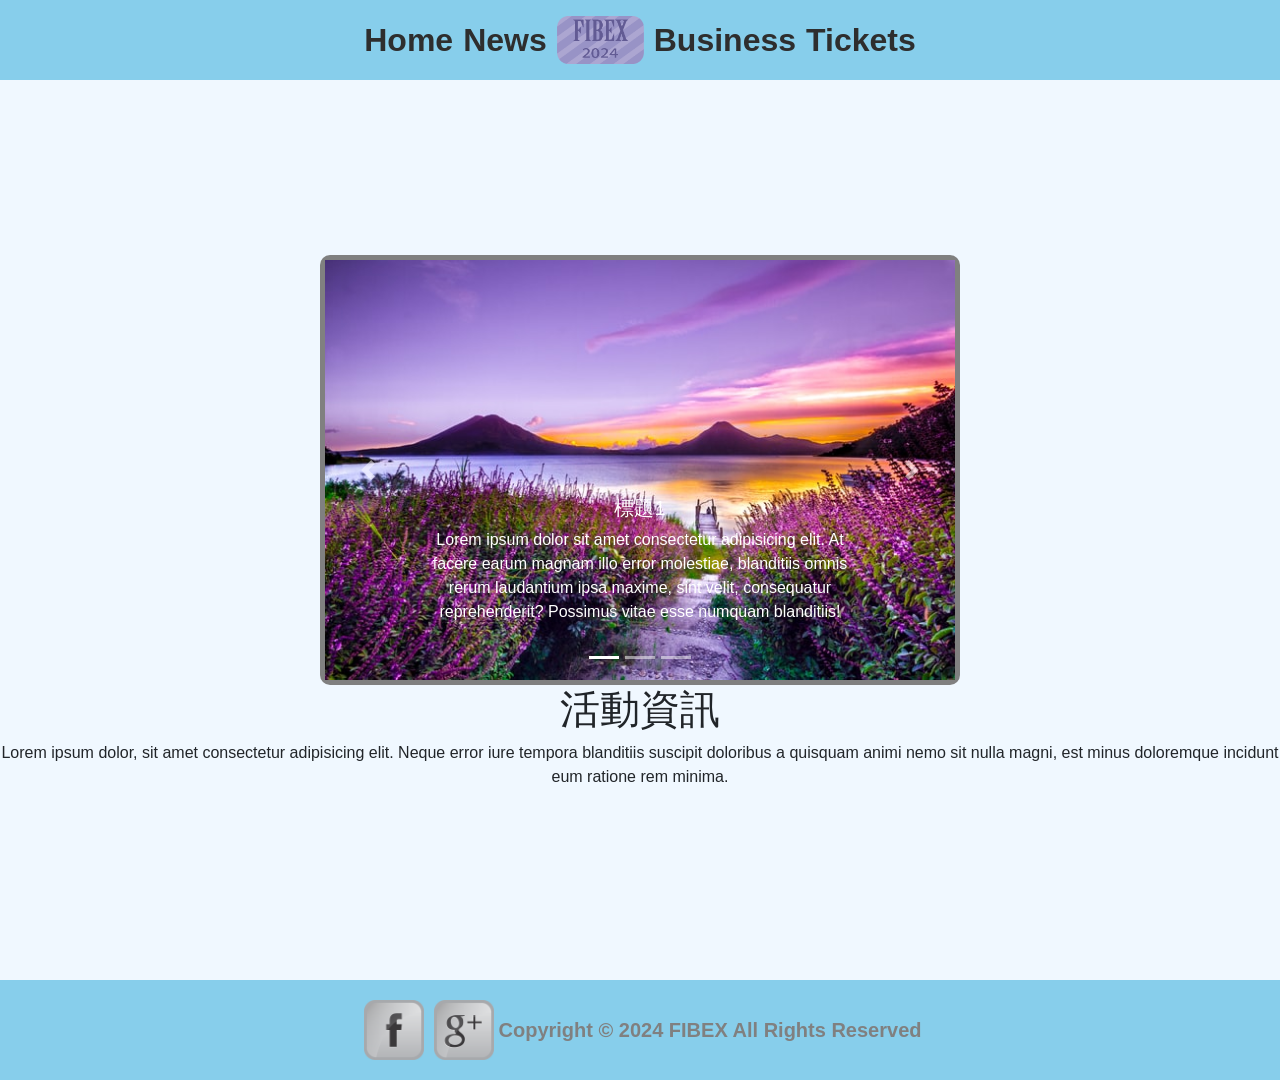
<file: index.html>
<!DOCTYPE html>
<html lang="en">
<head>
    <meta charset="UTF-8">
    <meta name="viewport" content="width=device-width, initial-scale=1.0">
    <title>Home</title>
    <link rel="stylesheet" href="./css/bootstrap.css">
    <link rel="stylesheet" href="./css/style.css">
    <script src="./js/jquery.js"></script>
    <script src="./js/jquery-ui.min.js"></script>
    <script src="./js/bootstrap.js"></script>
</head>
<body>
    <header>
        <a href="home.html">Home</a>
        <a href="news.html">News</a>
        <img src="./img/logo.png" alt="LOGO">
        <a href="business.html">Business</a>
        <a href="tickets.html">Tickets</a>
    </header>
    <main>
        <div id="slider" class="carousel slide w-50" style="border-radius: 10px; overflow: hidden;" data-interval="1500" data-ride="carousel">
            <ol class="carousel-indicators">
                <li data-target="#slider" data-slide-to="0" class="active"></li>
                <li data-target="#slider" data-slide-to="1"></li>
                <li data-target="#slider" data-slide-to="2"></li>
              </ol>
            <div class="carousel-inner">
                <div class="carousel-item active" bord>
                    <img src="./img/09.jpg" class="w-100" alt="">
                    <div class="carousel-caption">
                        <h5>標題1</h5>
                        <p>Lorem ipsum dolor sit amet consectetur adipisicing elit. At facere earum magnam illo error molestiae, blanditiis omnis rerum laudantium ipsa maxime, sint velit, consequatur reprehenderit? Possimus vitae esse numquam blanditiis!</p>
                    </div>
                </div>
                <div class="carousel-item" bord>
                    <img src="./img/10.jpg" class="w-100" alt="">
                    <div class="carousel-caption">
                        <h5>標題2</h5>
                        <p>Lorem ipsum dolor sit amet consectetur adipisicing elit. At facere earum magnam illo error molestiae, blanditiis omnis rerum laudantium ipsa maxime, sint velit, consequatur reprehenderit? Possimus vitae esse numquam blanditiis!</p>
                    </div>
                </div>
                <div class="carousel-item" bord>
                    <img src="./img/11.jpg" class="w-100" alt="">
                    <div class="carousel-caption">
                        <h5>標題3</h5>
                        <p>Lorem ipsum dolor sit amet consectetur adipisicing elit. At facere earum magnam illo error molestiae, blanditiis omnis rerum laudantium ipsa maxime, sint velit, consequatur reprehenderit? Possimus vitae esse numquam blanditiis!</p>
                    </div>
                </div>
            </div>
            <a class="carousel-control-prev" data-target="#slider" data-slide="prev">
                <span class="carousel-control-prev-icon"></span>
            </a>
            <a class="carousel-control-next" data-target="#slider" data-slide="next">
                <span class="carousel-control-next-icon"></span>
            </a>
        </div>
        <div center>
            <h1>活動資訊</h1>
            <p>
                Lorem ipsum dolor, sit amet consectetur adipisicing elit. Neque error iure tempora blanditiis suscipit doloribus a quisquam animi nemo sit nulla magni, est minus doloremque incidunt eum ratione rem minima.
            </p>
        </div>
    </main>
    <footer>
        <img src="./img/facebook.png" alt="">
        <img src="./img/google.png" alt="">
        Copyright © 2024 FIBEX All Rights Reserved	
    </footer>
</body>
</html>
</file>
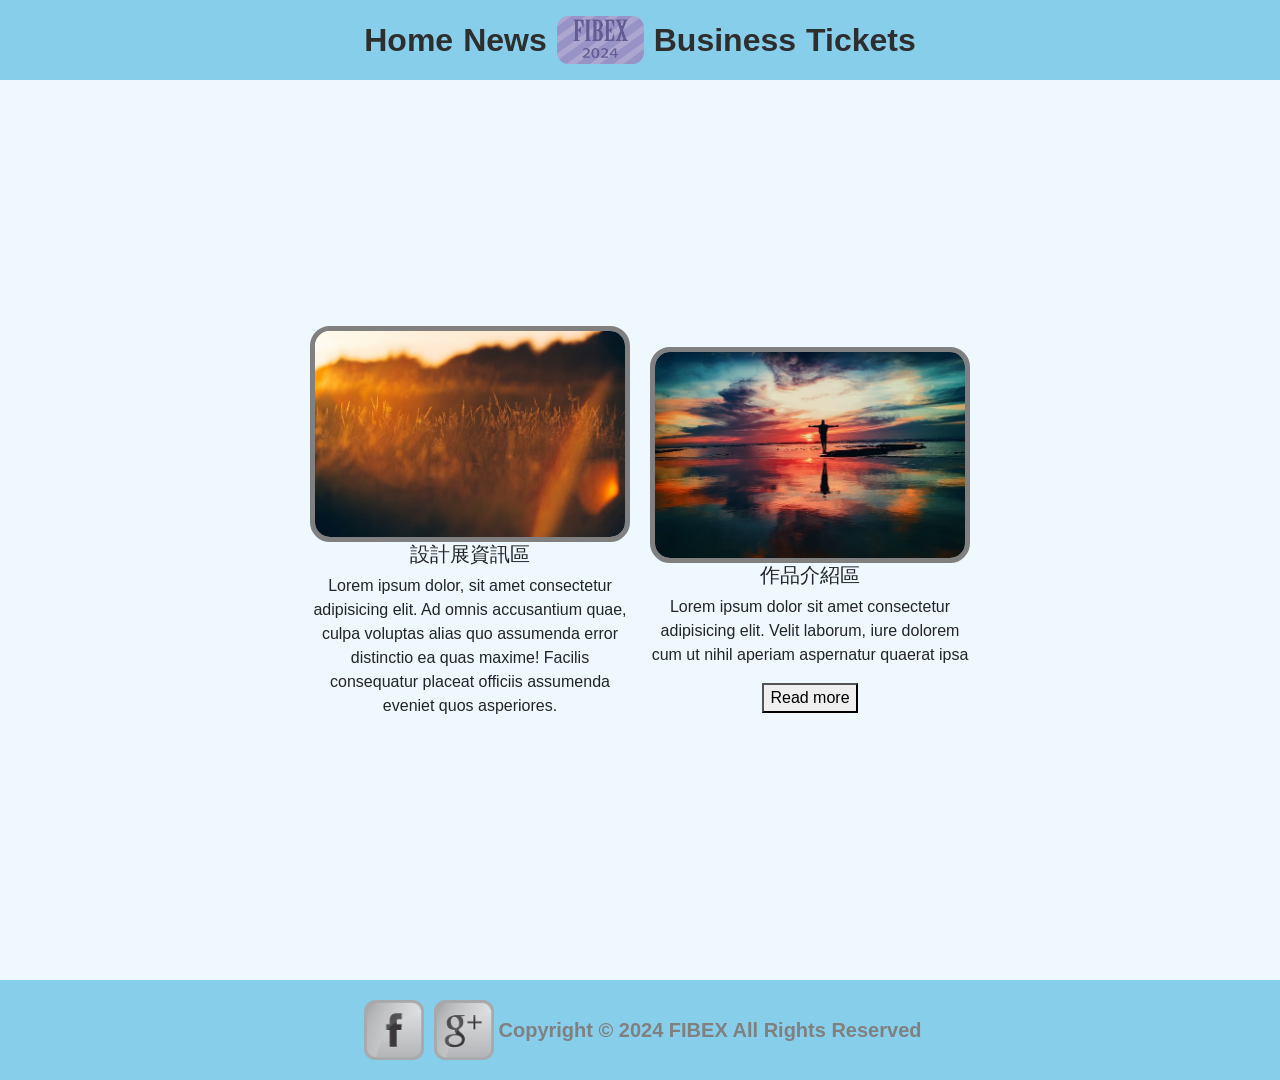
<file: business.html>
<!DOCTYPE html>
<html lang="en">

<head>
    <meta charset="UTF-8">
    <meta name="viewport" content="width=device-width, initial-scale=1.0">
    <title>Business</title>
    <link rel="stylesheet" href="./css/bootstrap.css">
    <link rel="stylesheet" href="./css/style.css">
    <script src="./js/jquery.js"></script>
    <script src="./js/jquery-ui.min.js"></script>
    <script src="./js/bootstrap.js"></script>
</head>

<body>
    <header>
        <a href="home.html">Home</a>
        <a href="news.html">News</a>
        <img src="./img/logo.png" alt="LOGO">
        <a href="business.html">Business</a>
        <a href="tickets.html">Tickets</a>
    </header>
    <main style="flex-direction: row;">
        <div class="new w-25" center>
            <img class="w-100" src="./img/11.jpg" alt="">
            <div>
                <h5>設計展資訊區</h5>
                <p>Lorem ipsum dolor, sit amet consectetur adipisicing elit. Ad omnis accusantium quae, culpa voluptas
                    alias quo assumenda error distinctio ea quas maxime! Facilis consequatur placeat officiis assumenda
                    eveniet quos asperiores.</p>
            </div>
        </div>
        <div class="new w-25" center>
            <img class="w-100" src="./img/12.jpg" alt="">
            <div>
                <h5>作品介紹區</h5>
                <p>Lorem ipsum dolor sit amet consectetur adipisicing elit. Velit laborum, iure dolorem cum ut nihil
                    aperiam aspernatur quaerat ipsa
                    <span class="read" style="display: none;">voluptatum reiciendis perferendis sit impedit recusandae
                        similique quam harum, suscipit sapiente!</span>
                </p>
                <button class="read-btn" onclick="read()">Read more</button>
            </div>
        </div>
    </main>
    <footer>
        <img src="./img/facebook.png" alt="">
        <img src="./img/google.png" alt="">
        Copyright © 2024 FIBEX All Rights Reserved
    </footer>
    <script>
        function read() {
            $(".read").slideToggle(500)
            $(".read-btn").text($(".read-btn").text() === "Read more" ? "Read less" : "Read more")
        }
    </script>
</body>

</html>
</file>
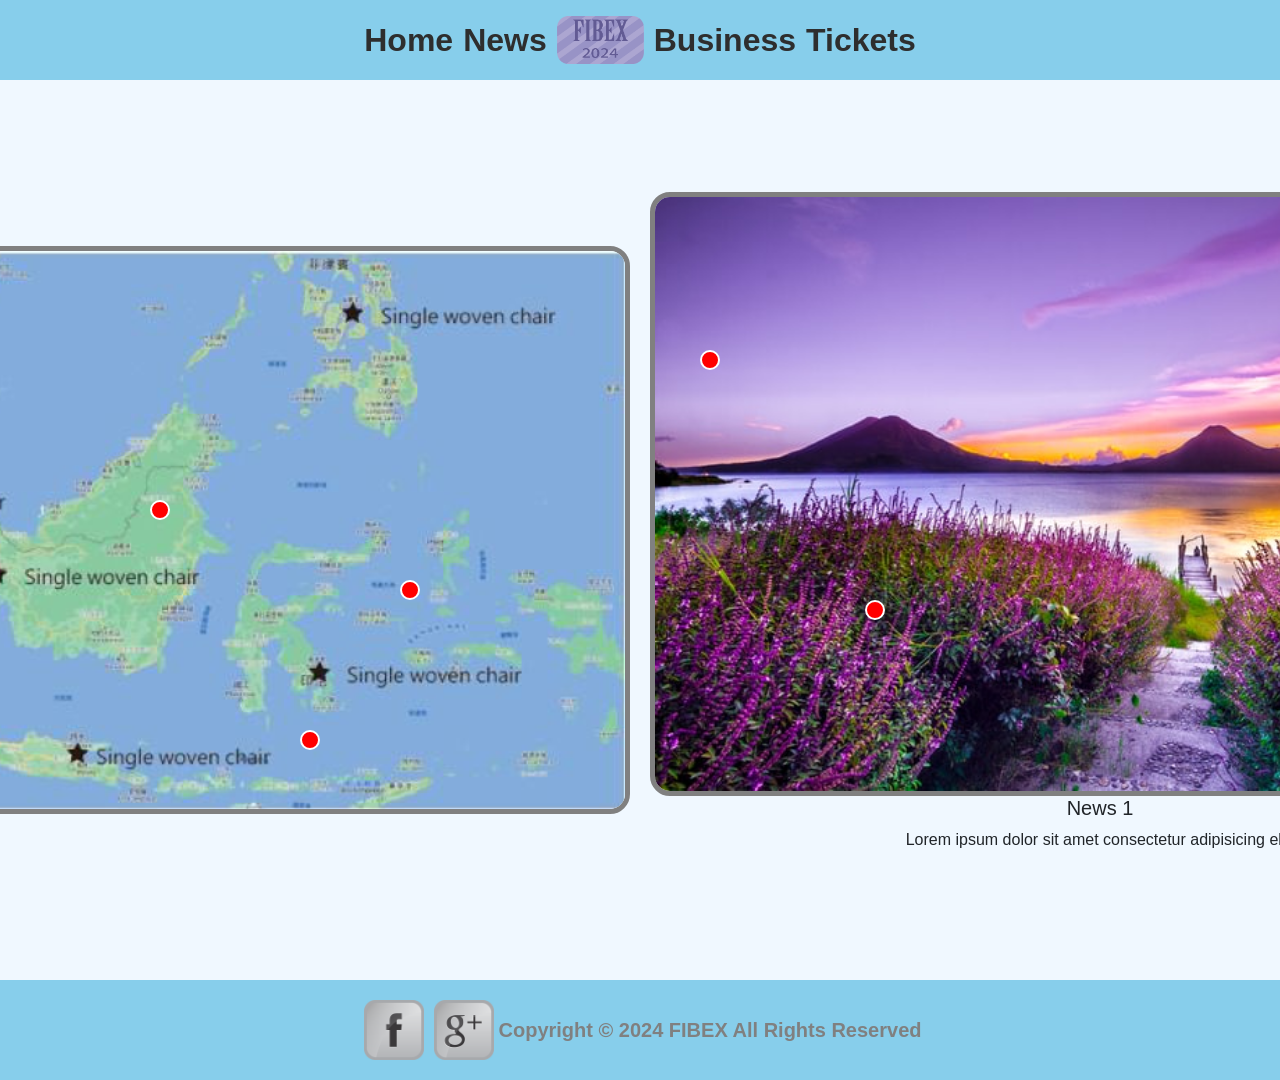
<file: news.html>
<!DOCTYPE html>
<html lang="en">
<head>
    <meta charset="UTF-8">
    <meta name="viewport" content="width=device-width, initial-scale=1.0">
    <title>News</title>
    <link rel="stylesheet" href="./css/bootstrap.css">
    <link rel="stylesheet" href="./css/style.css">
    <script src="./js/jquery.js"></script>
    <script src="./js/jquery-ui.min.js"></script>
    <script src="./js/bootstrap.js"></script>
    <script src="./js/news.js"></script>
</head>
<body>
    <header>
        <a href="home.html">Home</a>
        <a href="news.html">News</a>
        <img src="./img/logo.png" alt="LOGO">
        <a href="business.html">Business</a>
        <a href="tickets.html">Tickets</a>
    </header>
    <main style="flex-direction: row;">
        <div class="new-button">
            <button onclick="news(1)" style="top: 350px; left: 700px;"></button>
            <button onclick="news(2)" style="top: 500px; left: 150px;"></button>
            <button onclick="news(3)" style="top: 600px; left: 865px;"></button>
            <button onclick="news(4)" style="top: 580px; left: 400px;"></button>
            <button onclick="news(5)" style="top: 730px; left: 300px;"></button>
        </div>
        <div class="new" center>
            <img src="./img/news.png" alt="">
        </div>
        <div class="new" center>
            <img class="news-img" src="" alt="">  
            <div>
                <h5 class="news-h5"></h5>
                <p class="news-p"></p>
            </div>
        </div>
    </main>
    <footer>
        <img src="./img/facebook.png" alt="">
        <img src="./img/google.png" alt="">
        Copyright © 2024 FIBEX All Rights Reserved	
    </footer>
    <script>
        $(document).ready(() => {
            news(1);
        })
    </script>
</body>
</html>
</file>
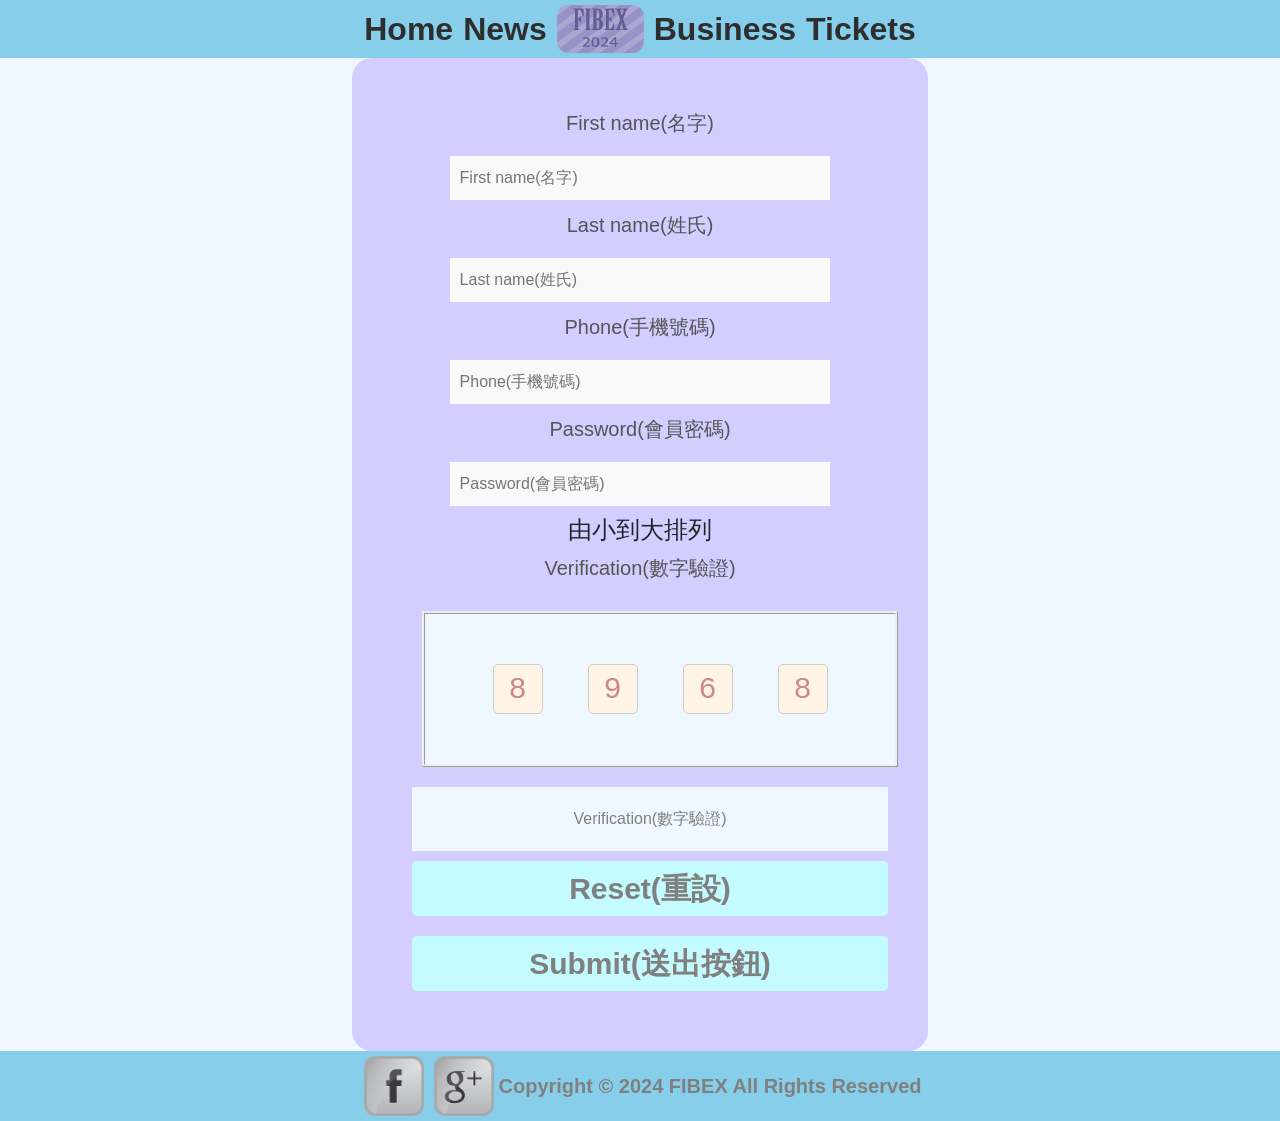
<file: tickets.html>
<!DOCTYPE html>
<html lang="zh-TW">

<head>
    <meta charset="UTF-8">
    <meta name="viewport" content="width=device-width, initial-scale=1.0">
    <title>Tickets</title>
    <link rel="stylesheet" href="./css/bootstrap.css">
    <link rel="stylesheet" href="./css/style.css">
    <script src="./js/jquery.js"></script>
    <script src="./js/jquery-ui.min.js"></script>
    <script src="./js/bootstrap.js"></script>
    <script src="./js/tickets.js"></script>
    <style>
        label{
            color: rgb(85, 85, 85);
            font-size: 20px;
        }
    </style>
</head>

<body>
    <header>
        <a href="home.html">Home</a>
        <a href="news.html">News</a>
        <img src="./img/logo.png" alt="LOGO">
        <a href="business.html">Business</a>
        <a href="tickets.html">Tickets</a>
    </header>
    <main>
        <form method="post" onsubmit="Tickets(event)">
            <label for="">First name(名字)</label>
            <input type="text" name="firstname" placeholder="First name(名字)" required>
            <label for="">Last name(姓氏)</label>
            <input type="text" name="lastname" placeholder="Last name(姓氏)" required>
            <label for="">Phone(手機號碼)</label>
            <input type="text" name="phone" placeholder="Phone(手機號碼)" required>
            <label for="">Password(會員密碼)</label>
            <input type="password" name="password" placeholder="Password(會員密碼)" required>
            <h4>由小到大排列</h4>
            <label for="ans">Verification(數字驗證)</label>
            <div class="drag-box"></div>
            <div id="ans">Verification(數字驗證)</div>
            <div>
                <button type="button" onclick="res()">Reset(重設)</button>
                <button type="submit">Submit(送出按鈕)</button>
            </div>
        </form>
    </main>
    <footer>
        <img src="./img/facebook.png" alt="">
        <img src="./img/google.png" alt="">
        Copyright © 2024 FIBEX All Rights Reserved
    </footer>
</body>

</html>
</file>
<file: css/style.css>
[center] {
    text-align: center;
}

[bord] {
        border: 5px gray solid;
}

body {
    margin: 0;
    width: 1920px;
    height: 1080px;
    display: flex;
    flex-direction: column;
    background-color: aliceblue;
}

header,
main,
footer {
    width: 100vw;
    display: flex;
    align-items: center;
    justify-content: center;
}

main {
    flex: 1;
    flex-direction: column;
}

header,
footer {
    height: 5em;
    flex-direction: row;
    background-color: skyblue;

    img {
        height: 3em;
        margin: 5px;
    }
}

header {
    a {
        color: #2e2e2e;
        font-weight: 600;
        font-size: 2em;
        margin: 5px;

        &:hover {
            text-decoration: none;
            color: gray;
        }
    }
}

footer {
    position: relative;
    color: gray;
    font-weight: 600;
    font-size: 20px;
}

.new {
    margin: 10px;

    & img {
        width: 900px;
        border-radius: 20px;
        border: 5px gray solid;
    }
}

.new-button {
    & button {
        width: 20px;
        height: 20px;
        position: absolute;
        border-radius: 50%;
        background-color: red;
        border: 2px solid white;
    }
}

.sortable-box {
    display: flex;
    gap: 10px;
    justify-content: space-around;
    width: 100%;
    margin: 20px;
}

.sortable-item {
    width: 100px;
    height: 100px;
    border: 1px solid #ccc;
    background-color: #fff3e6;
    box-sizing: border-box;
    color: rgb(202, 136, 136);
    cursor: move;
    text-align: center;
    line-height: 100px;
    font-size: 30px;
    border-radius: 5px;
}

form {
    width: 45vw;
    margin: 0 auto;
    padding: 50px;
    border-radius: 20px;
    text-align: center;
    background-color: #d3ceff;

    & input {
        margin: 10px 0;
        padding: 10px;
        width: 80%;
        background-color: #f9f9f9;
        border: 0;
        box-sizing: border-box;
    }

    & button {
        color: gray;
        background-color: #c3fbff;
        border: 0;
        font-size: 30px;
        font-weight: 700;
        border-radius: 5px;
        padding: 5px;
        margin: 10px;
        width: 100%;
    }
}

#ans {
    width: 100%;
    background-color: aliceblue;
    color: gray;
    padding: 20px;
    margin-left: 10px;
    text-align: center;
    font-size: 1.5m;
}

.drag-box {
    display: flex;
    justify-content: space-around;
    gap: 10px;
    width: 100%;
    margin: 20px;
    background-color: aliceblue;
    padding: 50px;
    border: ridge;
}

.drag-item {
    width: 50px;
    height: 50px;
    border: 1px solid #ccc;
    background-color: #fff3e6;
    box-sizing: border-box;
    color: rgb(202, 136, 136);
    cursor: move;
    text-align: center;
    font-size: 30px;
    border-radius: 5px;
}
</file>
